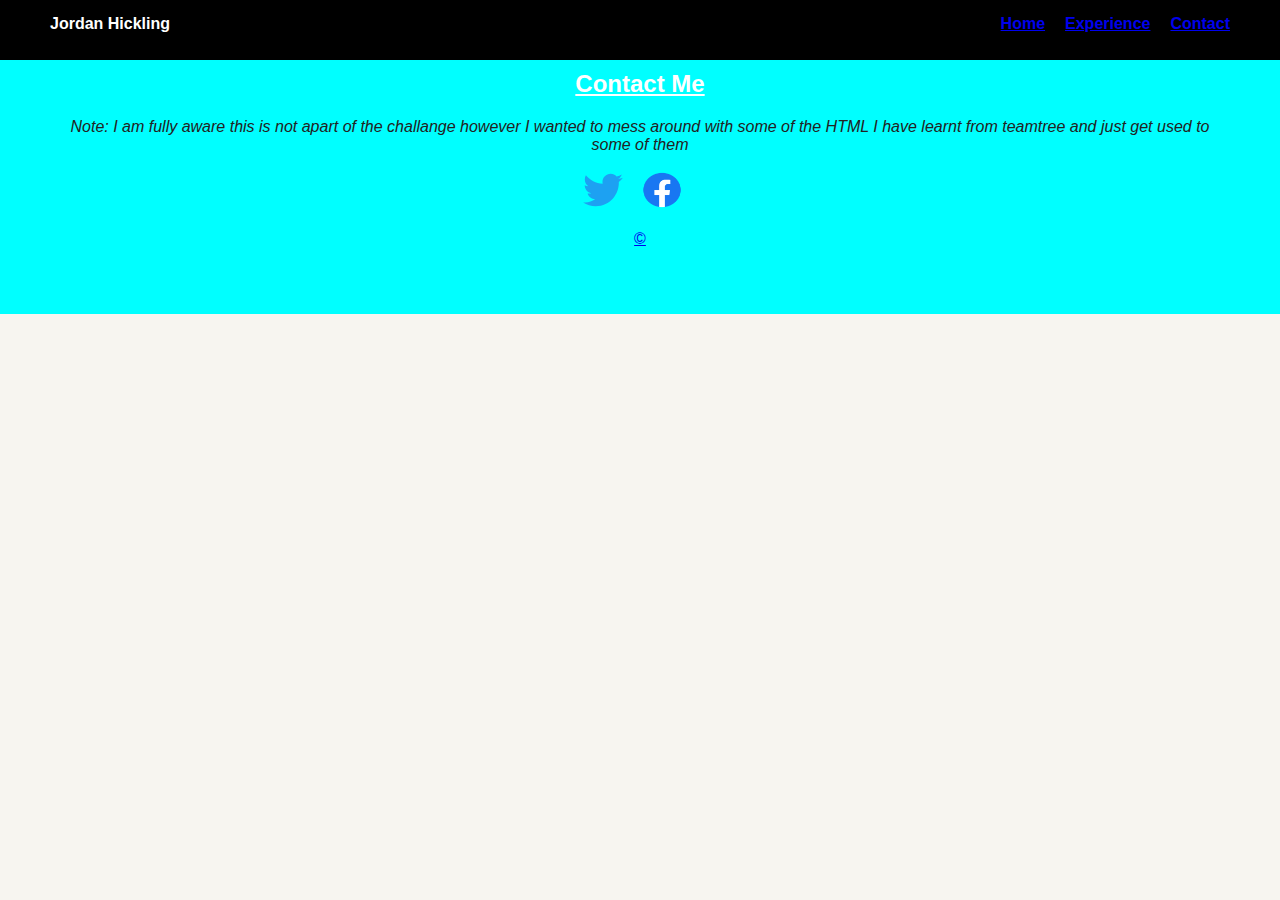
<file: contact.html>
<!DOCTYPE html>
<html>
<head>
  <title>Contact</title>
  <link rel="stylesheet" href="css/style.css">
</head>
<body>
  <div class="main-nav">
    <ul class="nav">
      <li class="name">Jordan Hickling</li>
      <li><a href="website.html">Home</a></li>
      <li><a href="#">Experience</a></li>
      <li><a href="#">Contact</a></li>
    </ul>
  </div>
  <main class="flex">
      <h2 class="heading-contact"><u>Contact Me</u></h2>
      <p> <em>Note: I am fully aware this is not apart of the challange however I wanted to mess around with some of the HTML I have learnt from teamtree and just get used to some of them</em><p>
      <div>
        <a href="https://twitter.com/MrSofaIRefuze" target="_blank">
        <img src="img/twitter.svg" class="twitter"></a>
        <a href="https://www.facebook.com/jordan.hickling.14" target="_blank">
        <img src="img/facebook.png" class="facebook"</a>
        <footer>
          <p>&copy</p>
        </footer>
</body>
</file>
<file: css/style.css>
/* Global Layout Set-up */
* {
  box-sizing: border-box;
}

body {
  margin: 0;
  padding: 0;
  text-align: center;
  font-family: 'Roboto', sans-serif;
  color: #222;
  background: #f7f5f0;
}

/* Section Styles */

.main-nav {
  width: 100%;
  background: black;
  min-height: 60px;
  padding: 10px;
  position: fixed;
  text-align: center;
}
.nav {
  display: flex;
  justify-content: space-around;
  font-weight: 700;
  list-style-type: none;
  margin: 0 auto;
  padding: 0;
}
.nav .name {
  display: none;
}
.nav li {
  padding: 5px 10px 10px 10px;
}
.nav a {
  transition: all .5s;
}
.nav a:hover {
  color: white
} /* Changes the color of the text when hovering over anything with a anchor tag within the Nav tag.*/
  .nav {
    max-width: 1200px;
  }

  .nav .name {
    display: block;
    margin-right: auto;
    color: white;
}
header {
  background: url('../img/Bungay.jpg') no-repeat;
  background-size: cover;
  color: black;
  font-size:25px;
  padding: 80px;
  text-align: center;
} /* This CSS area will effect the header element within the HTML file meaning it will change the hero image with whatever I need. Within this current area the Font is changed, The size of the whole header is set to a certain level helping it display how it is in the webpage*/
header .google-picture {
  height: 50px;
} /* This is just a simple CSS area where the google image I have linked will be smaller to fit the header.*/
header .profile-picture{
  width: 150px;
  height: 150px;
  border-radius: 50%;
  border: 4px solid black;
} /* Within this section it is pinpointing the element with a class ID which in the HTML file is listed with the element "Class=" this is so that I can chnage only the image and nothing else gets effected (For example colour of the border and the size of the image.)*/
header .profile-picture:hover {
  transform: scale(1.2);
} /* This one wasnt really needed however I like the design with it this will just chnage the size of the image by a small margin when its being hovered over. */
button {
  background: rgba(0, 0, 255, .5); /* this is just me showing off and using the new css I learnt makes the button blue due to not having any red or green properties but has full blue properties (max 255, min 0. And has opacity due to alpha (a))*/
}
/* Anything below this is where the challange ends (I am making the contact page to see what else I can make with what I have learnt) */
main {
  padding: 50px;
  background-color: cyan;
}
.heading-contact {
  color: white
}
.twitter {
  height: 40px;
  width: 40px;
}
.facebook {
  height: 40px;
  width: 70px;
}
</file>
